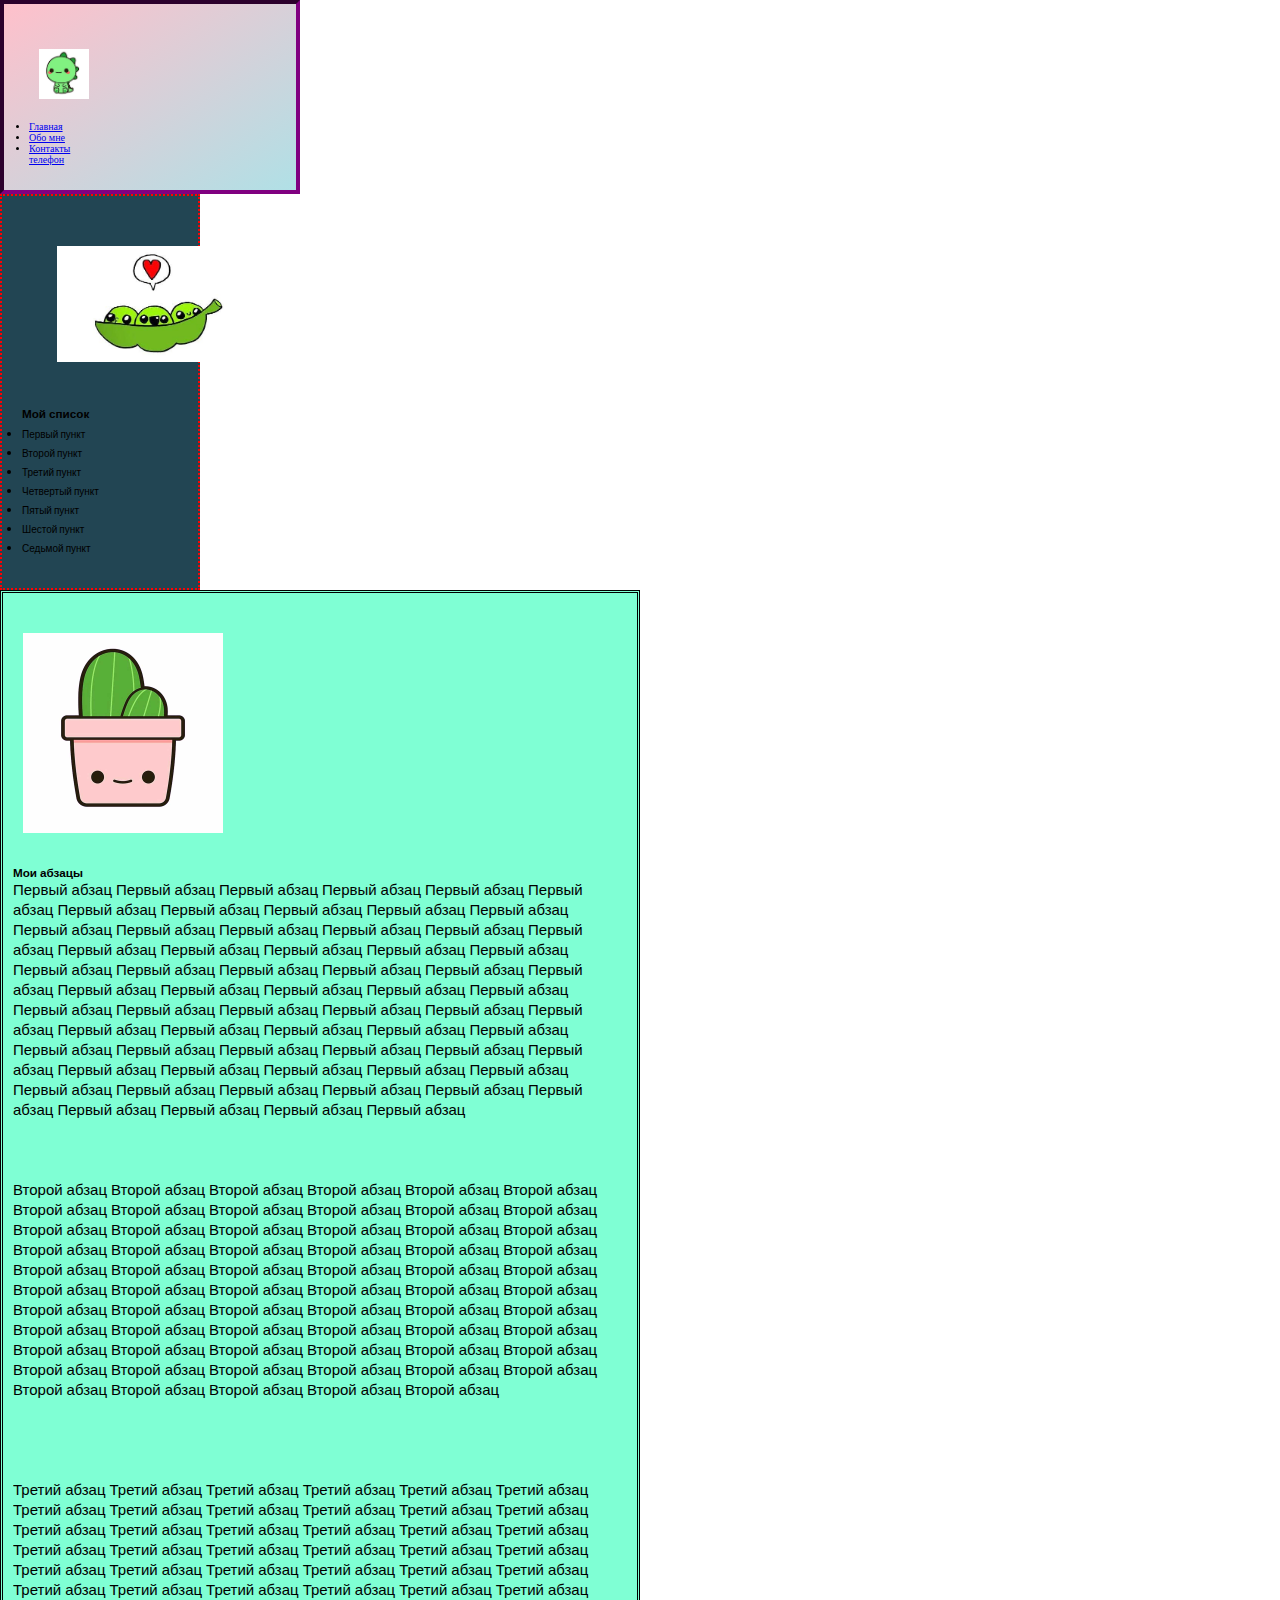
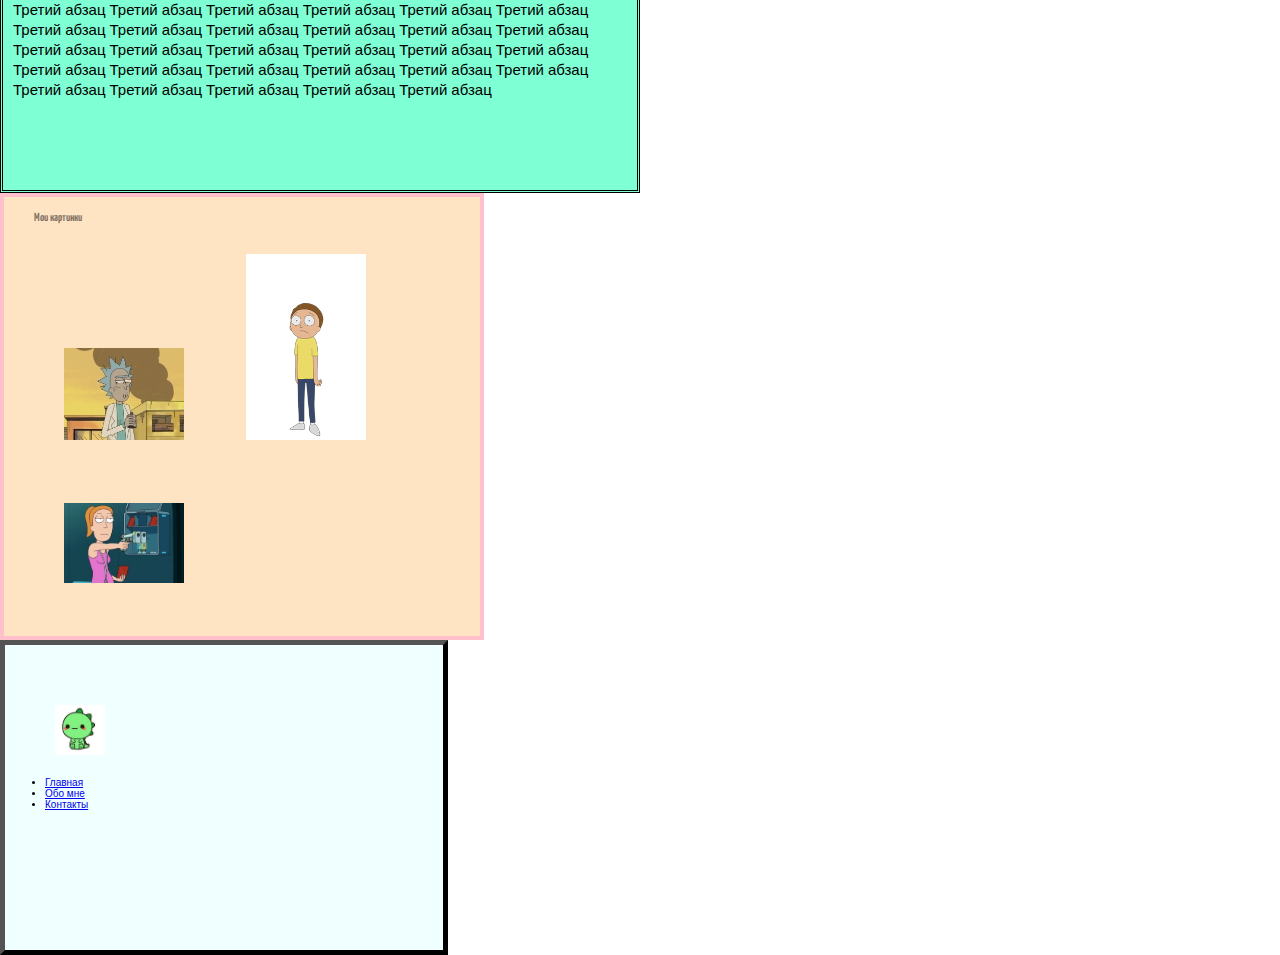
<file: 2/index.html>
<!DOCTYPE html>
<html lang="ru">

    <head>
        <meta charset="UTF-8">
        <meta name="viewport" content="width=device-width, initial-scale=1.0">
        <title>main</title>
        
        <link rel="stylesheet" href="./styles/reset.css">
        <link rel="stylesheet" href="./styles/style.css">

        <link rel="preconnect" href="https://fonts.googleapis.com">
        <link rel="preconnect" href="https://fonts.gstatic.com" crossorigin>
        <link href="https://fonts.googleapis.com/css2?family=Cairo:wght@400;600&family=Dancing+Script:wght@400;600&family=Yanone+Kaffeesatz:wght@400;600&display=swap" rel="stylesheet">

    </head>

    <body>
        <!-- В хэдере у меня лого , навигация и телефон -->
        <header class="header">
            <img src="./assets/img/logo.jpg" alt="Лого" class="header__logo">
            <nav class="header-navigation">
                <ul class="header-navigation-list">
                    <li class="header-navigaiont-list__item"><a href="./index.html">Главная</a></li>
                    <li class="header-navigaiont-list__item"><a href="./about-me.html" target="_blank">Обо мне</a></li>
                    <li class="header-navigaiont-list__item"><a href="./contacts.html" target="_blank">Контакты</a></li>
                </ul>
            </nav>
            <a href="tel:+375296659006" class="header__tel">телефон</a> 


        </header>

        <!-- в мейне у меня три секции -->

        <main class="main">
            <!-- в первой секции немаркированный список и картинка -->
            <section class="main-section1">
                <img src="./assets/img/img_section1.jpg" alt="рисунок" class="main-section1__pic">
                <h3 class="main-section1__heading"> Мой список </h3>
                <ul class="main-section1-list">
                    <li class="main-section1-list__item">Первый пункт</li>
                    <li class="main-section1-list__item">Второй пункт</li>
                    <li class="main-section1-list__item">Третий пункт</li>
                    <li class="main-section1-list__item">Четвертый пункт</li>
                    <li class="main-section1-list__item">Пятый пункт</li>
                    <li class="main-section1-list__item">Шестой пункт</li>
                    <li class="main-section1-list__item">Седьмой пункт</li>
                </ul>
            </section>
            <!-- во второй секции картинка и три абзаца -->
            <section class="main-section2">
                <img src="./assets/img/img_section2.jpg" alt="рисунок" class="main-section2__pic">
                <h3 class="main-section2__heading"> Мои абзацы </h3>
                <p class="main-section2__paragraph"> Первый абзац 
                    Первый абзац Первый абзац Первый абзац Первый абзац Первый абзац Первый абзац Первый абзац Первый абзац Первый абзац Первый абзац Первый абзац Первый абзац Первый абзац Первый абзац Первый абзац Первый абзац Первый абзац Первый абзац Первый абзац Первый абзац Первый абзац Первый абзац Первый абзац Первый абзац Первый абзац Первый абзац Первый абзац Первый абзац Первый абзац Первый абзац Первый абзац Первый абзац Первый абзац Первый абзац Первый абзац Первый абзац Первый абзац Первый абзац Первый абзац Первый абзац Первый абзац Первый абзац Первый абзац Первый абзац Первый абзац Первый абзац Первый абзац Первый абзац Первый абзац Первый абзац Первый абзац Первый абзац Первый абзац Первый абзац Первый абзац Первый абзац Первый абзац Первый абзац Первый абзац Первый абзац Первый абзац Первый абзац Первый абзац Первый абзац </p>
                <p class="main-section2__paragraph"> Второй абзац Второй абзац Второй абзац Второй абзац Второй абзац Второй абзац Второй абзац Второй абзац Второй абзац Второй абзац Второй абзац Второй абзац Второй абзац Второй абзац Второй абзац Второй абзац Второй абзац Второй абзац Второй абзац Второй абзац Второй абзац Второй абзац Второй абзац Второй абзац Второй абзац Второй абзац Второй абзац Второй абзац Второй абзац Второй абзац Второй абзац Второй абзац Второй абзац Второй абзац Второй абзац Второй абзац Второй абзац Второй абзац Второй абзац Второй абзац Второй абзац Второй абзац Второй абзац Второй абзац Второй абзац Второй абзац Второй абзац Второй абзац Второй абзац Второй абзац Второй абзац Второй абзац Второй абзац Второй абзац Второй абзац Второй абзац Второй абзац Второй абзац Второй абзац Второй абзац Второй абзац Второй абзац Второй абзац Второй абзац Второй абзац </p>
                <p class="main-section2__paragraph"> Третий абзац Третий абзац Третий абзац Третий абзац Третий абзац Третий абзац Третий абзац Третий абзац Третий абзац Третий абзац Третий абзац Третий абзац Третий абзац Третий абзац Третий абзац Третий абзац Третий абзац Третий абзац Третий абзац Третий абзац Третий абзац Третий абзац Третий абзац Третий абзац Третий абзац Третий абзац Третий абзац Третий абзац Третий абзац Третий абзац Третий абзац Третий абзац Третий абзац Третий абзац Третий абзац Третий абзац Третий абзац Третий абзац Третий абзац Третий абзац Третий абзац Третий абзац Третий абзац Третий абзац Третий абзац Третий абзац Третий абзац Третий абзац Третий абзац Третий абзац Третий абзац Третий абзац Третий абзац Третий абзац Третий абзац Третий абзац Третий абзац Третий абзац Третий абзац Третий абзац Третий абзац Третий абзац Третий абзац Третий абзац Третий абзац </p>

            </section>
            <!-- в третьей секции у меня три картинки -->
            <section class="main-section3">
                <h3 class="main-section3__heading"> Мои картинки </h3>
                <img src="./assets/img/img_section3-1.jpg" alt="Рик" class="main-section3__pic">
                <img src="./assets/img/img_section3-2.jpg" alt="Морти" class="main-section3__pic">
                <img src="./assets/img/img_section3-3.jpg" alt="Саммер" class="main-section3__pic">
            </section>

        </main>

        <footer class="footer">
            <!-- в футере у меня лого и навигация -->
            <img src="./assets/img/logo.jpg" alt="Лого" class="footer__logo">
            <nav class="footer-navigation">
                <ul class="footer-navigation-list">
                    <li class="footer-navigation-list__item"><a href="./index.html">Главная</a></li>
                    <li class="footer-navigation-list__item"><a href="./about-me.html" target="_blank">Обо мне</a></li>
                    <li class="footer-navigation-list__item"><a href="./contacts.html" target="_blank">Контакты</a></li>
                </ul>
            </nav>
        </footer>

    </body>
</html>
</file>
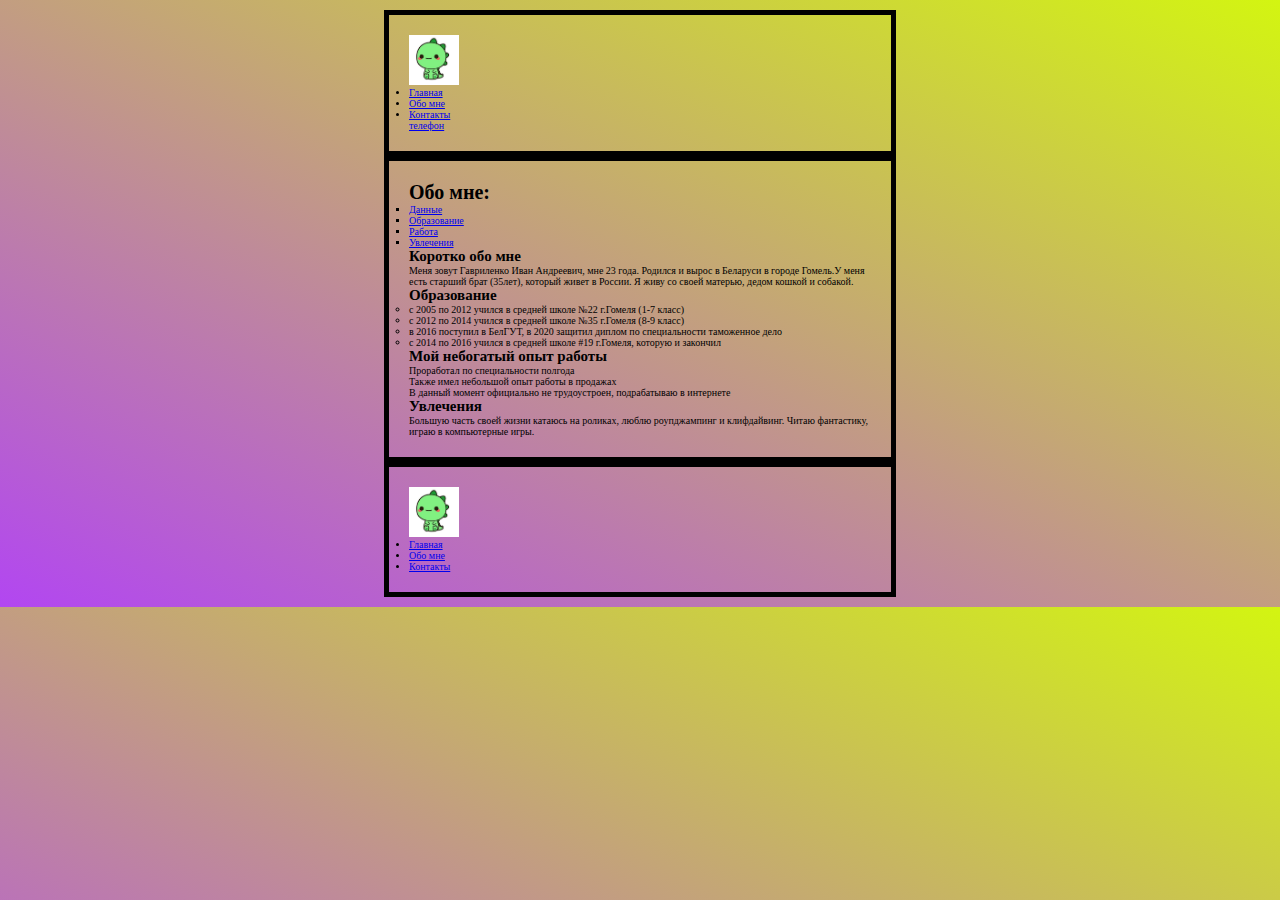
<file: 2/about-me.html>
<!DOCTYPE html>
<html lang="en">

    <head>
        <meta charset="UTF-8">
        <meta name="viewport" content="width=device-width, initial-scale=1.0">
        <title>about me</title>
        
        <link rel="stylesheet" href="./styles/reset.css">
        <link rel="stylesheet" href="./styles/styles_about_me.css">
        

    </head>

    <body>
        <header class="header">
            <img src="./assets/img/logo.jpg" alt="Лого" class="header__logo">
            <nav class="header-navigation">
                <ul class="header-navigation-list">
                    <li class="header-navigaiont-list__item"><a href="./index.html" target="_blank">Главная</a></li>
                    <li class="header-navigaiont-list__item"><a href="./about-me.html">Обо мне</a></li>
                    <li class="header-navigaiont-list__item"><a href="./contacts.html" target="_blank">Контакты</a></li>
                </ul>
            </nav>
            <a href="tel:+375296659006" class="header__tel">телефон</a> 


        </header>

        <main class="main">

            <h1 class="main-topic">Обо мне:</h1>
            <ul class="main-topic-list" style="list-style-type:square;">
                <li class="main-topic-list__item"><a href="#dan">Данные</a></li>
                <li class="main-topic-list__item"><a href="#ed">Образование</a></li>
                <li class="main-topic-list__item"><a href="#work">Работа</a></li>
                <li class="main-topic-list__item"><a href="#hob">Увлечения</a></li>
            </ul>
           
            <h2 id="dan" class="main-topic-mini">Коротко обо мне</h2>
            <p class="main-topic-mini__paragraph">Меня зовут Гавриленко Иван Андреевич, мне 23 года. Родился и вырос в Беларуси в городе Гомель.У меня есть старший брат (35лет), который живет в России. Я живу со своей матерью, дедом кошкой и собакой.</p>

            <h2 class="main-topic-education">Образование</h2>
            <ul id="ed" class="main-topic-education-list" style="list-style-type:circle;">
                <li class="main-topic-education-list__item">с 2005 по 2012 учился в средней школе №22 г.Гомеля (1-7 класс)</li>
                <li class="main-topic-education-list__item">с 2012 по 2014 учился в средней школе №35 г.Гомеля (8-9 класс)</li>
                <li class="main-topic-education-list__item">в 2016 поступил в БелГУТ, в 2020 защитил диплом по специальности таможенное дело</li>
                <li class="main-topic-education-list__item">с 2014 по 2016 учился в средней школе #19 г.Гомеля, которую и закончил</li>
            </ul>

            <h2 id="work" class="main-topic-work">Мой небогатый опыт работы</h2>
            <div class="main-topic-work__item">Проработал по специальности полгода</div>
            <div class="main-topic-work__item">Также имел небольшой опыт работы в продажах</div>
            <div class="main-topic-work__item">В данный момент официально не трудоустроен, подрабатываю в интернете</div>

            <h2 id="hob" class="main-topic-hobbies">Увлечения</h2>
            <span class="main-topic-hobbies__item">Большую часть своей жизни катаюсь на роликах, люблю роупджампинг и клифдайвинг. Читаю фантастику, играю в компьютерные игры.</span>

        </main>

        <footer class="footer">
            <img src="./assets/img/logo.jpg" alt="Лого" class="footer__logo">
            <nav class="footer-navigation">
                <ul class="footer-navigation-list" style="list-style-type:disc;">
                    <li class="footer-navigation-list__item"><a href="./index.html">Главная</a></li>
                    <li class="footer-navigation-list__item"><a href="./about-me.html">Обо мне</a></li>
                    <li class="footer-navigation-list__item"><a href="./contacts.html">Контакты</a></li>
                </ul>
            </nav>
        </footer>
    </body>
</html>
</file>
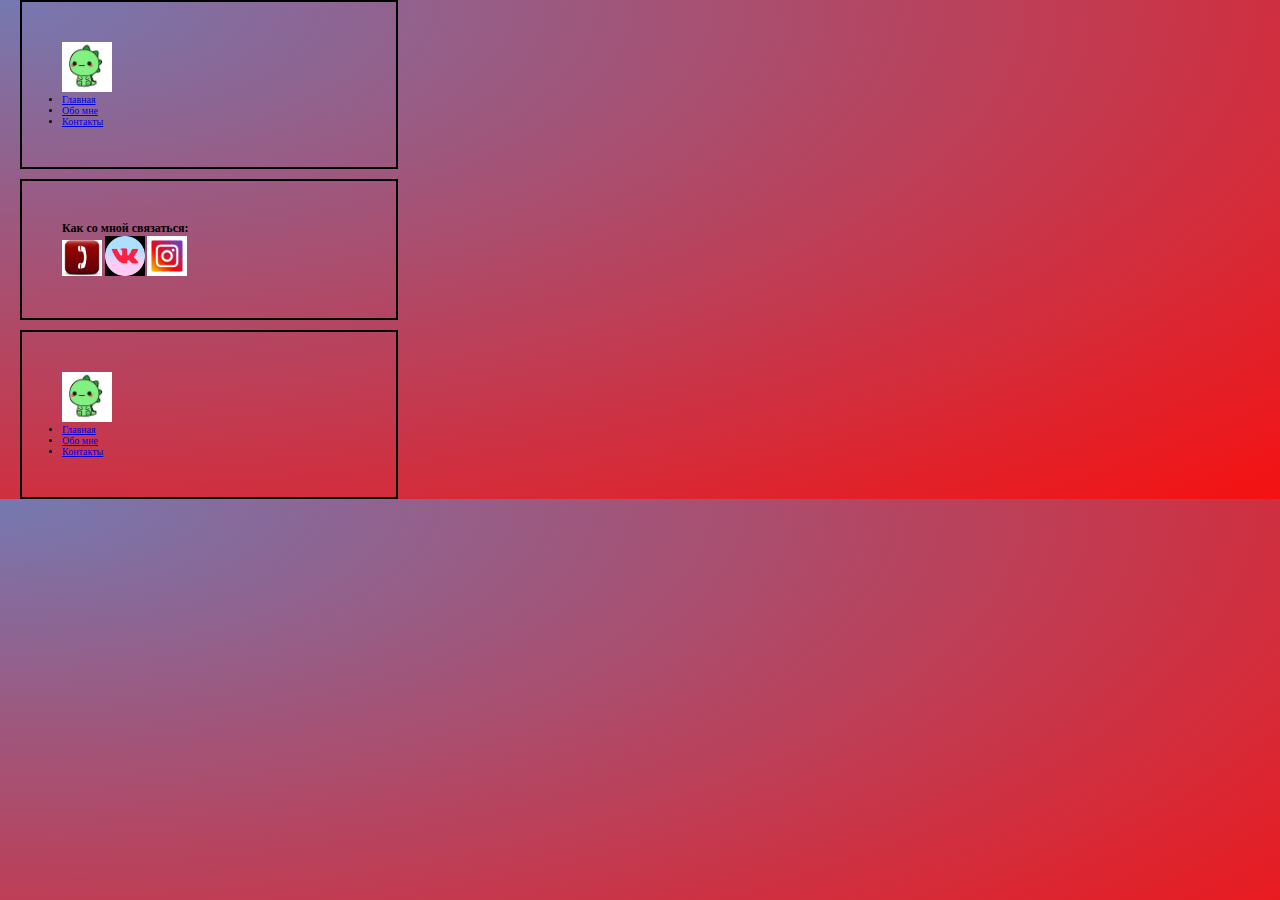
<file: 2/contacts.html>
<!DOCTYPE html>
<html lang="en">

    <head>
        <meta charset="UTF-8">
        <meta name="viewport" content="width=device-width, initial-scale=1.0">
        <title>contacts</title>
        
        <link rel="stylesheet" href="./styles/reset.css">
        <link rel="stylesheet" href="./styles/styles_contacts.css">


    </head>

    <body>
        <header class="header">
            <img src="./assets/img/logo.jpg" alt="Лого" class="header__logo">
            <nav class="header-navigation">
                <ul class="header-navigation-list">
                    <li class="header-navigaiont-list__item"><a href="./index.html" target="_blank">Главная</a></li>
                    <li class="header-navigaiont-list__item"><a href="./about-me.html" target="_blank">Обо мне</a></li>
                    <li class="header-navigaiont-list__item"><a href="./contacts.html">Контакты</a></li>
                </ul>
            </nav>
            

        </header>

        <main class="main">

            <h1 class="main-topic">Как со мной связаться:</h1>

            <span class="main-topic-span">
                <a href="tel:+375296659006"><img src="./assets/img/tel.jpg" alt="телефон" class="main-topic-span__item"></a>
                <a href="https://vk.com/prpulpe" target="_blank"><img src="./assets/img/vk.jpg" alt="вконтакте" class="main-topic-span__item"></a>
                <a href="https://www.instagram.com/pstarbfly/" target="_blank"><img src="./assets/img/insta.jpg" alt="инстаграм" class="main-topic-span__item"></a>
            </span>

        </main>

        <footer class="footer">
            <img src="./assets/img/logo.jpg" alt="Лого" class="footer__logo">
            <nav class="footer-navigation">
                <ul class="footer-navigation-list">
                    <li class="footer-navigation-list__item"><a href="./index.html" target="_blank">Главная</a></li>
                    <li class="footer-navigation-list__item"><a href="./about-me.html" target="_blank">Обо мне</a></li>
                    <li class="footer-navigation-list__item"><a href="./contacts.html">Контакты</a></li>
                </ul>
            </nav>
        </footer>
    </body>
</html>
</file>
<file: 2/styles/style.css>
/* style - основные стили */

.header {
    font-family: Georgia, 'Times New Roman', Times, serif;
    padding: 25px;
    background:linear-gradient(to top left, powderblue, pink);
    border: 4px inset purple;
    width: 300px;
}
.header__logo {
    margin: 20px 10px;
    width: 50px;
}
.main-section1 {
    font-family: 'Cairo', sans-serif;
    padding: 15px 20px 30px;
    background-color: #224553;
    border: 2px dotted red;
    width: 20rem;
}

.main-section1__heading {
    font-weight: bold;
}

.main-section1__pic{
    margin:35px;
    width: 200px;
}

.main-section2 {
    font-family: 'Dancing Script', cursive, Helvetica;
    padding: 10px;
    width: 50%;
    background-color: aquamarine;
    border: 3px double black;
}

.main-section2__heading {
    font-weight: bold;
}

.main-section2__pic {
    margin:30px 10px;
    width: 200px;
}

.main-section2__paragraph {
    height: 300px;
    overflow: scroll;
    font-size: 1.5rem;
    line-height: 2rem;
}

.main-section3 {
    font-family: 'Yanone Kaffeesatz', arial;
    padding: 15px 10px 20px 30px;
    background-color: bisque;
    border: 4px solid pink;
    width: calc(30vw + 10rem);
}

.main-section3__heading {
    font-weight: bold;
    color: rgba(0,0,0,0.5);
}

.main-section3__pic {
    margin: 30px;
    width: 12rem;
}

.footer {
    font-family: 'Lucida Sans', 'Lucida Sans Regular', 'Lucida Grande', 'Lucida Sans Unicode', Geneva, Verdana, sans-serif;
    padding: 40px;
    background-color: azure;
    border: 5px outset black;
    height: 35vh;
    width: 35vw;
}

.footer__logo {
    margin: 20px 10px;
    width: 50px;
}
</file>
<file: 2/styles/styles_about_me.css>
html{
    padding: 10px 30%;
    background: linear-gradient(to top right, rgb(178, 70, 241), rgb(211, 245, 17));
}

.header, .main, .footer{
    border: 5px solid black;
    padding: 20px;
}

.header__logo, .footer__logo{
    width: 50px;
}
</file>
<file: 2/styles/styles_contacts.css>
html {
    padding-left: 2rem;
    background: radial-gradient(at top left, rgb(117, 121, 177), rgb(245, 17, 17));


}
.header{
    border: 2px solid black;
    width: 30%;
    padding: 40px;
}

.main{
    border: 2px solid black;
    width: 30%;
    padding: 40px;
    margin: 1rem 0px;
}

.main-topic{
    font-weight: 600;
    font-size:larger;
}

.main-topic-span__item{
    width: 40px;
}

.header__logo, .footer__logo{
    width: 50px;
}

.footer{
    border: 2px solid black;
    width: 30%;
    padding: 40px;
}
</file>
